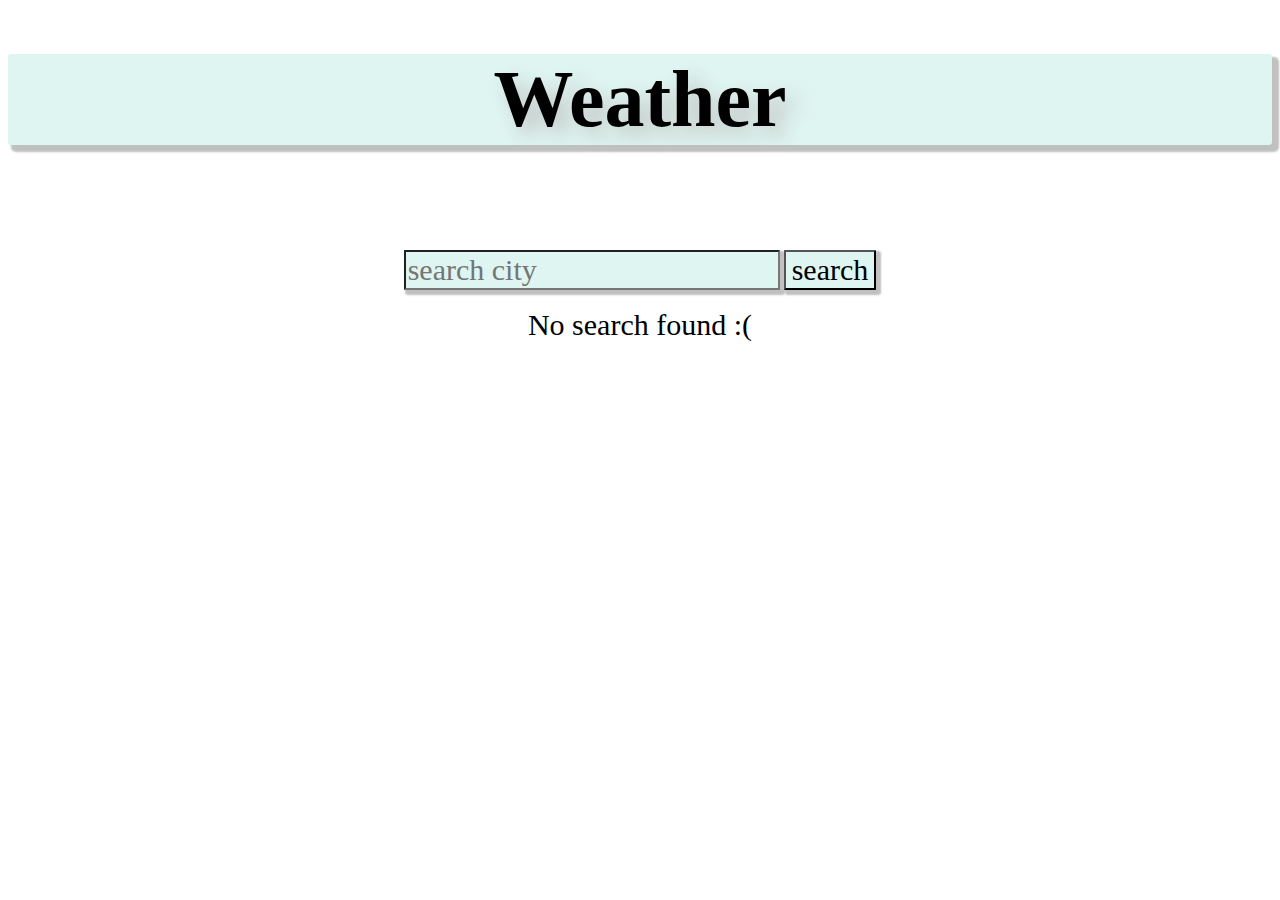
<file: index.html>
<!doctype html>
<html>
<head>
<meta charset="utf-8>
<title></title>
<meta name="viewport" content="width=device-width,initial-scale=1.0">
<link rel="stylesheet" type="text/css" href="weatherstyle.css"/>
<link href="https://fonts.googleapis.com/css2?family=Fondamento&family=Grenze+Gotisch:wght@600&family=Modak&display=swap" rel="stylesheet"/>
</head>
<body>
	<div class="totalapp">
		<h1>Weather</h1>
		<br/><br/>
		<p class="box">
			<input id="city" type="text" placeholder="search city" value="">
			<button id="button">search</button>
			<br/><br/>
			<p1 id="loc">No search found :(</p1>
			</br></br>
			<p2 id="text"></p2>
			<br/><br/>
			<img id="imageid"/>
			<p3 id="desc"></p3>
			<br/><br/>
		</p>
<script type="text/javascript">
document.getElementById("button").addEventListener("click",loadText);
function loadText()
{
	var a=document.getElementById("city").value;
	console.log("button clicked");
	var xhr=new XMLHttpRequest();
	console.log(xhr);
	console.log(a);
	
	xhr.open('GET',`https://api.openweathermap.org/data/2.5/weather?q=${a}&units=metric&APPID=6e14d2078ee76e60ab46a621915b479b`,true);
	xhr.onreadystatechange=function()
	{
		console.log('READYSTATE: ',xhr.readyState);
		if(xhr.readyState==4 && xhr.status==200)
		{
			var data=JSON.parse(xhr.responseText);
			console.log(data);
			console.log(data.main.temp);
			document.getElementById("text").innerHTML=data.main.temp+"`C";
			document.getElementById("desc").innerHTML=data.weather[0].description;
			
			var imageicon=data.weather[0].icon;
			console.log(imageicon);
			document.getElementById("imageid").src=`https://openweathermap.org/img/w/${imageicon}.png`;
			document.getElementById("loc").innerHTML=a+","+data.sys.country;
			
		}
		else
		{
			document.getElementById("loc").innerHTML="Server not found :(";
		}
	}
	xhr.send();
}
</script>
	</div>
</body>
</html>
</file>
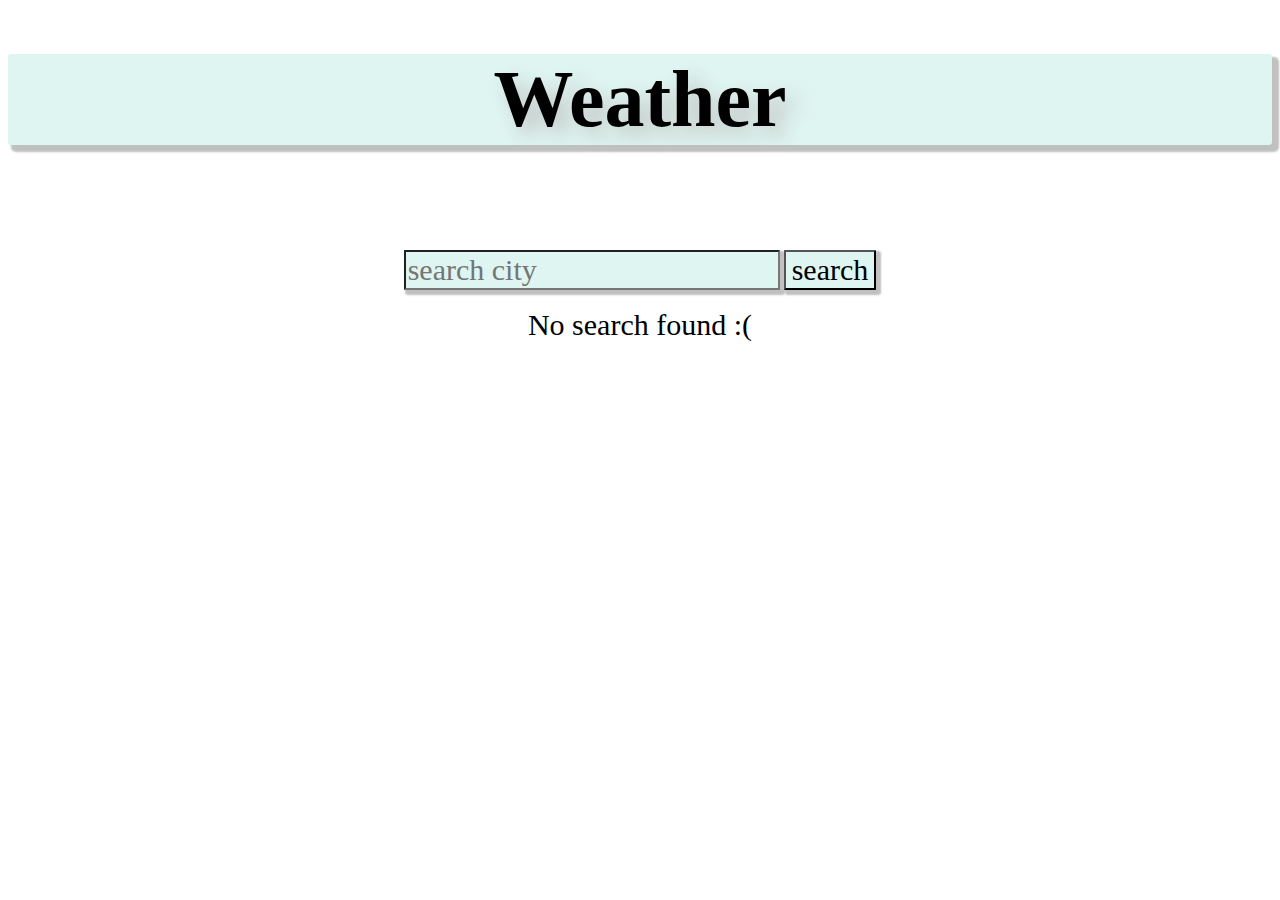
<file: weather.html>
<!doctype html>
<html>
<head>
<meta charset="utf-8>
<title></title>
<meta name="viewport" content="width=device-width,initial-scale=1.0">
<link rel="stylesheet" type="text/css" href="weatherstyle.css"/>
<link href="https://fonts.googleapis.com/css2?family=Fondamento&family=Grenze+Gotisch:wght@600&family=Modak&display=swap" rel="stylesheet"/>
</head>
<body>
	<div class="totalapp">
		<h1>Weather</h1>
		<br/><br/>
		<p class="box">
			<input id="city" type="text" placeholder="search city" value="">
			<button id="button">search</button>
			<br/><br/>
			<p1 id="loc">No search found :(</p1>
			</br></br>
			<p2 id="text"></p2>
			<br/><br/>
			<img id="imageid"/>
			<p3 id="desc"></p3>
			<br/><br/>
		</p>
<script type="text/javascript">
document.getElementById("button").addEventListener("click",loadText);
function loadText()
{
	var a=document.getElementById("city").value;
	console.log("button clicked");
	var xhr=new XMLHttpRequest();
	console.log(xhr);
	console.log(a);
	
	xhr.open('GET',`https://api.openweathermap.org/data/2.5/weather?q=${a}&units=metric&APPID=6e14d2078ee76e60ab46a621915b479b`,true);
	xhr.onreadystatechange=function()
	{
		console.log('READYSTATE: ',xhr.readyState);
		if(xhr.readyState==4 && xhr.status==200)
		{
			var data=JSON.parse(xhr.responseText);
			console.log(data);
			console.log(data.main.temp);
			document.getElementById("text").innerHTML=data.main.temp+"`C";
			document.getElementById("desc").innerHTML=data.weather[0].description;
			
			var imageicon=data.weather[0].icon;
			console.log(imageicon);
			document.getElementById("imageid").src=`https://openweathermap.org/img/w/${imageicon}.png`;
			document.getElementById("loc").innerHTML=a+","+data.sys.country;
			
		}
		else
		{
			document.getElementById("loc").innerHTML="Server not found :(";
		}
	}
	xhr.send();
}
</script>
	</div>
</body>
</html>
</file>
<file: weatherstyle.css>
@media(max-width:600px)
{
	h1
	{
		text-align:center;
		font-size:80px;
		box-shadow:5px 5px 2px 2px silver;
		background-color:rgb(222,245,241);
		border-radius:3px;
		font-family:georgia;
		text-shadow:10px 10px 20px silver;
	}
	.box
	{
		text-align:center;
		
	}
	input
	{
		
		font-size:30px;
		box-shadow:3px 3px 2px 2px silver;
		background-color:rgb(222,245,241);
		border-radius:1px;
		font-family:georgia;
	}
	button
	{
		
		font-size:30px;
		box-shadow:3px 3px 2px 2px silver;
		background-color:rgb(222,245,241);
		border-radius:1px;
		font-family:georgia;
	}
	p1
	{
		font-size:30px;
		font-family:georgia;
	}
}
@media(min-width:600px)
{
	h1
	{
		text-align:center;
		font-size:80px;
		box-shadow:5px 5px 2px 2px silver;
		background-color:rgb(222,245,241);
		border-radius:3px;
		font-family:georgia;
		text-shadow:10px 10px 20px silver;
	}
	.box
	{
		text-align:center;
		
	}
	input
	{
		
		font-size:30px;
		box-shadow:3px 3px 2px 2px silver;
		background-color:rgb(222,245,241);
		border-radius:1px;
		font-family:georgia;
	}
	button
	{
		
		font-size:30px;
		box-shadow:3px 3px 2px 2px silver;
		background-color:rgb(222,245,241);
		border-radius:1px;
		font-family:georgia;
	}
	p1
	{
		font-size:30px;
		font-family:georgia;
	}
}
</file>
